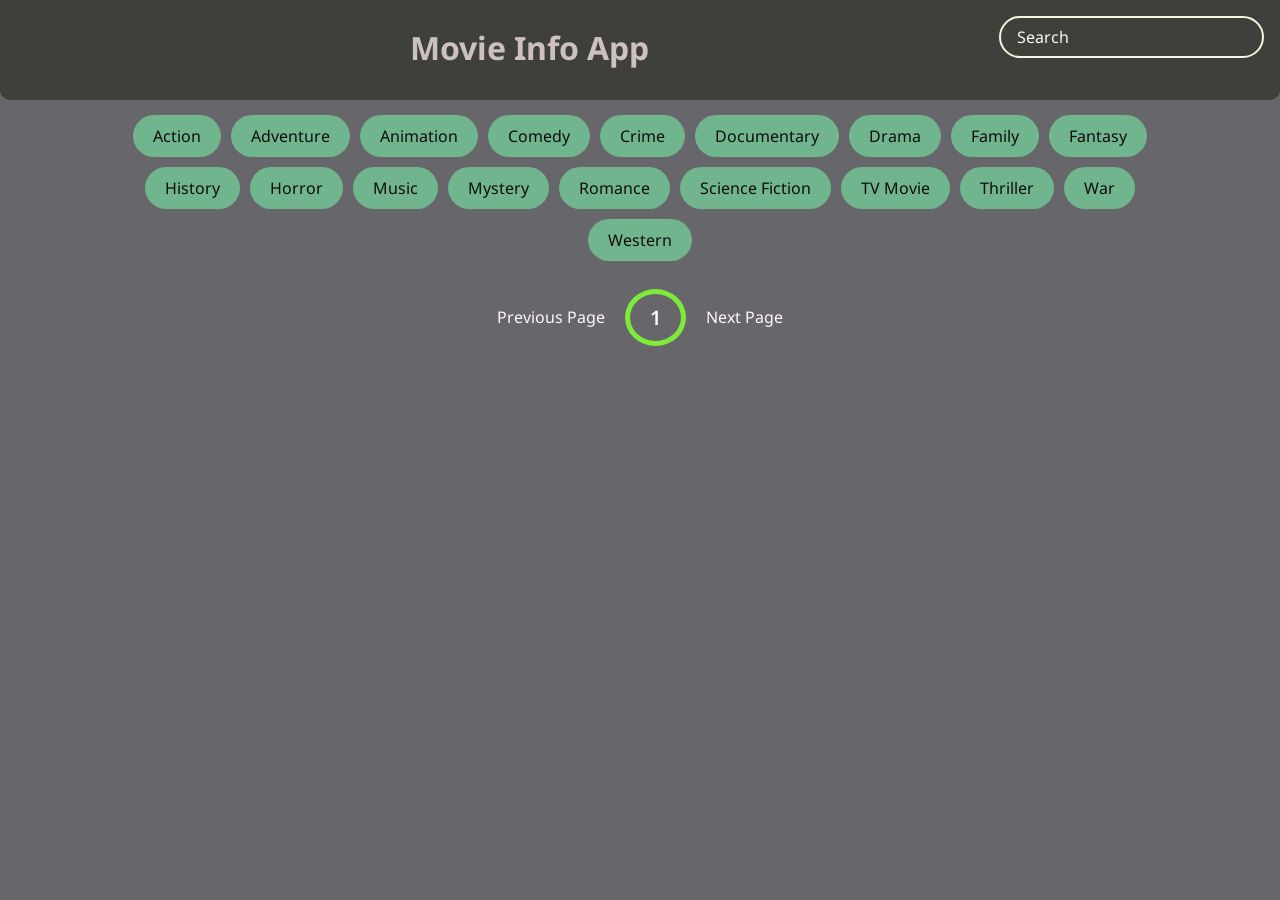
<file: index.html>
<!DOCTYPE html>
<html lang="en">
<head>
    <meta charset="UTF-8">
    <meta name="viewport" content="width=device-width, initial-scale=1.0">
    <link rel="stylesheet" href="style.css">
    <title>Movie App</title>
</head>
<body>
    <header>
      <h1>Movie Info App</h1>
        <form  id="form">
            <input type="text" placeholder="Search" id="search" class="search">
        </form>
    </header>
    <div id="tags"></div>
    <div id="myNav" class="overlay">

        <a href="javascript:void(0)" class="closebtn" onclick="closeNav()">&times;</a>
      
        <div class="overlay-content" id="overlay-content"></div>
        
        <a href="javascript:void(0)" class="arrow left-arrow" id="left-arrow">&#8656;</a> 
        
        <a href="javascript:void(0)" class="arrow right-arrow" id="right-arrow" >&#8658;</a>

      </div>
    <main id="main"></main>
    <div class="pagination">
        <div class="page" id="prev">Previous Page</div>
        <div class="current" id="current">1</div>
        <div class="page" id="next">Next Page</div>
    </div>

    <script src="script.js"></script>
</body>
</html>
</file>
<file: style.css>
@import url('https://fonts.googleapis.com/css2?family=Noto+Sans:wght@200;400;700&display=swap');


*{
    box-sizing: border-box;
}

:root{
    --primary-color:#67676b;
    --secondary-color: #222225;
}

body{
    background-color: var(--primary-color);
    font-family: 'Noto Sans', sans-serif;
    margin: 0;
}


header{
    padding:1rem;
    display:flex;
    justify-content: flex-end;
    background-color: rgb(63, 63, 60);
    border-bottom-right-radius: 10px;
    border-bottom-left-radius: 10px;
}

h1{
  text-align: left;
  margin: 10px 350px 15px 10px;
  font-family: 'Noto Sans', sans-serif;
  color: rgb(205, 192, 192);
}

.search{
    background-color: transparent;
    border: 2px solid beige;
    padding:0.5rem 1rem;
    border-radius: 50px;
    font-size: 1rem;
    color:#fff;
    font-family: inherit;
}

.search:focus{
    outline:0;
    background-color: rgb(132, 137, 139);
}

.search::placeholder{
    color: #f8f8f9;
}

main{
    display:flex;
    flex-wrap: wrap;
    justify-content: center;
}

.movie {
    width: 300px;
    margin: 1rem;
    border-radius: 45px;
    box-shadow: 0.2px 4px 5px rgba(0,0,0,0.1);
    background-color: var(--secondary-color);
    position:relative;
    overflow: hidden;
}


.movie img{
    width:100%;
}

.movie-info{
    color:#eee;
    display: flex;
    align-items: center;
    justify-content: space-between;
    padding: 0.5rem 1rem 1rem;
    letter-spacing: 0.5px;
}

.movie-info h3{
    margin-top: 0;
    
}

.movie-info span{
    background-color: var(--primary-color);
    padding: 0.25rem 0.5rem;
    border-radius: 3px;
    font-weight: bold;
    
}

.movie-info span.green{
    color:lightgreen;
}

.movie-info span.orange{
    color:orange;
}

.movie-info span.red{
    color:red;
}

.overview{
    position:absolute;
    left:0;
    right:0;
    bottom:0;
    background-color: #fff;
    padding: 1rem;
    max-height: 100%;
    transform:translateY(101%);
    transition:transform 0.3s ease-in;
    border-radius: 10%;
    
}

.movie:hover .overview{
    transform:translateY(0)
}

#tags{
    width:80%;
    display:flex;
    flex-wrap: wrap;
    justify-content: center;
    align-items: center;
    margin: 10px auto;
}

.tag{
    color:rgb(15, 14, 14);
    padding:10px 20px;
    background-color: rgb(112, 181, 142);
    border-radius: 50px;
    margin:5px;
    display:inline-block;
    cursor: pointer;
}

.tag.highlight{
    background-color: rgb(226, 121, 121);
}
.no-results{
    color:white;
}

.pagination{
    display:flex;
    margin:10px 30px;
    align-items: center;
    justify-content: center;
    color:rgb(255, 247, 247);
}

.page{
    padding:20px;
    cursor:pointer;
}

.page.disabled{
    cursor:not-allowed;
    color:grey;
}

.current{
    padding: 10px 20px;
    border-radius: 50%;
    border: 5px solid rgb(126, 235, 58);
    font-size: 20px;
    font-weight: 600;
}

.know-more{
    background-color: rgb(112, 107, 34);
    color:white;
    font-size: 16px;
    font-weight: bold;
    border:0;
    border-radius: 50px;
    padding: 10px 20px;
    margin-top: 5px;
    cursor:pointer;
}

.overlay {
    
    height: 100%;
    width: 0;
    position: fixed;
    z-index: 1; 
    left: 0;
    top: 0;
    background-color: rgb(0,0,0); 
    background-color: rgba(0,0,0, 0.9);
    overflow-x: hidden; 
    transition: 0.5s; 
  }
  
  .overlay-content {
    position: relative;
    top: 10%; 
    width: 100%; 
    text-align: center;
    margin-top: 30px; 
  }
  
  .overlay a {
    padding: 8px;
    text-decoration: none;
    font-size: 36px;
    color: #818181;
    display: block; 
    transition: 0.3s; 
  }
  
  .overlay a:hover, .overlay a:focus {
    color: #f1f1f1;
  }
  
  .overlay .closebtn {
    position: absolute;
    top: 20px;
    right: 45px;
    font-size: 60px;
  }
  
  
  @media screen and (max-height: 450px) {
    .overlay a {font-size: 20px}
    .overlay .closebtn {
      font-size: 40px;
      top: 15px;
      right: 35px;
    }
  }


  .embed.hide{
      display: none;
  }

  .embed.show{
      display: inline-block;
  }

  .arrow{
      position: absolute;
      font-size: 40px;
  }

  .arrow.left-arrow{
      top:50%;
      left:5%;
      transform: translateY(-50%);
  }

  
  .arrow.right-arrow{
    top:50%;
    transform: translateY(-50%);
    right:5%;
}

.dots{
    margin-top: 30px;
}

.dots .dot {
    padding: 5px 15px;
    border-radius: 50%;
    border: 5px solid var(--secondary-color);
    color: white;
    font-size: 20px;
    font-weight: 600;
    margin: 5px;
}

.dots .dot.active{
    border-color: orange;
}
</file>
